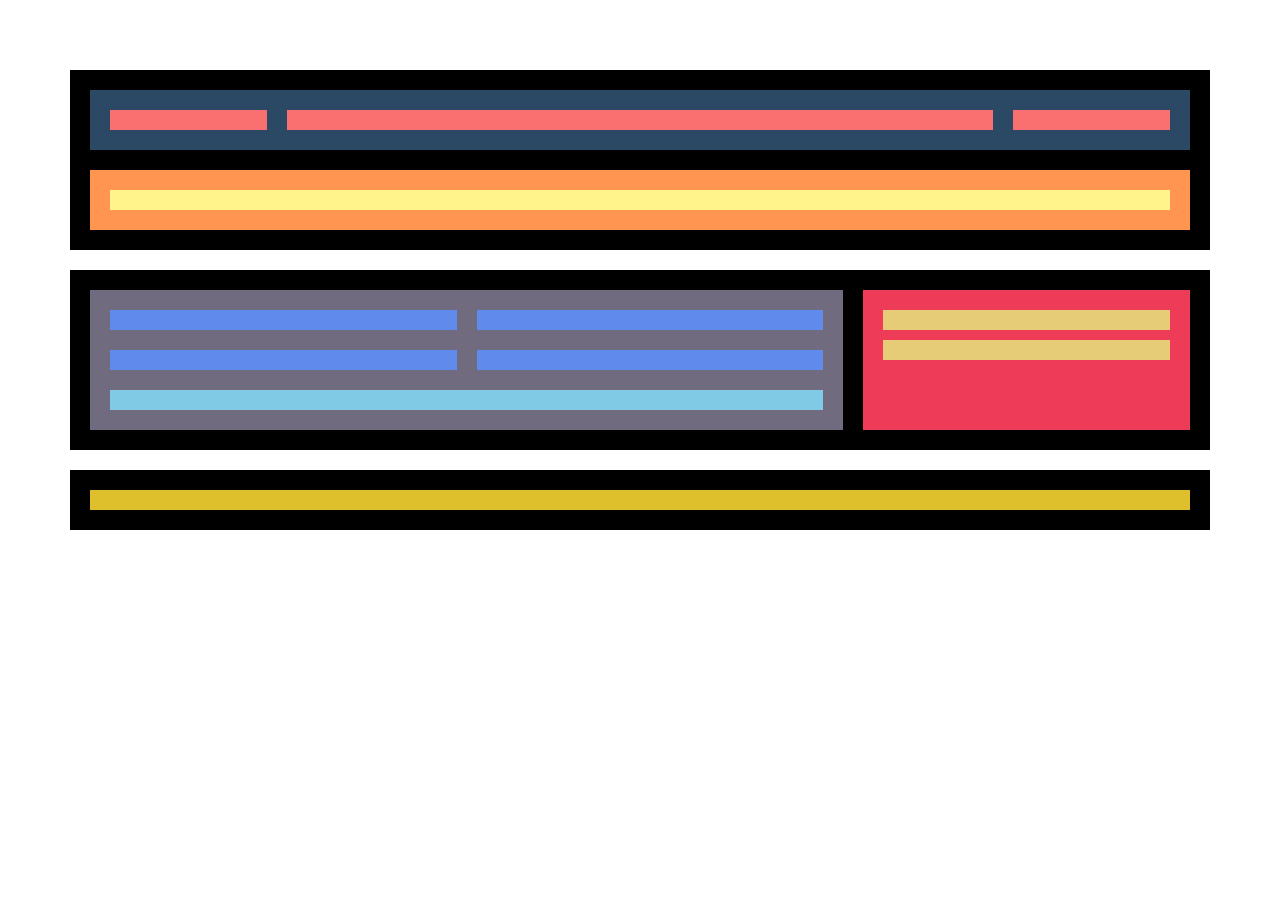
<file: Nivell 1/index.html>
<!DOCTYPE html>
<html lang="es">

<head>
    <meta charset="UTF-8">
    <meta http-equiv="X-UA-Compatible" content="IE=edge">
    <meta name="viewport" content="width=device-width, initial-scale=1.0">
    <title>Nivell 1 maquetacio</title>
    <link rel="stylesheet" href="styles.css">
</head>

<body>
    <div class="padre">
        <!--CAJA PADRE-->

        <header class="header">
            <!--ENCABEZADO-->

            <div class="menu">
                <!--primera caja-->
                <div class="logo"></div>
                <nav class="nav"></nav>
                <div class="social"></div>
            </div>

            <div class="texto-principal">
                <!--segunda caja-->
                <h1></h1>
            </div>
        </header>
        <!--Finencabezado-->


        <section class="section">
            <!--SECCION-->

            <div class="articulos">
                <!--Cajita articulos-->
                <article class="articulo"></article>
                <article class="articulo"></article>
                <article class="articulo"></article>
                <article class="articulo"></article>
                <nav class="navegacion"></nav>
            </div>
            <aside class="aside">
                <!--contenido indirectamente relacionado con el contenido principal-->
                <div class="extra"></div>
                <div class="extra"></div>
            </aside>
        </section>



        <footer class="footer">
            <!--PIE DE WEB-->
            <nav class="pie"></nav>
        </footer>

    </div>
    <!--fin div PADRE-->

</body>

</html>
</file>
<file: Nivell 1/styles.css>
* {
    margin: 10px;
    padding: 10px;
    box-sizing: border-box;
}



.padre {
    display: flex;
    flex-flow: column nowrap;
    max-width:1200px;
}



/*ENCABEZADO*/

.header {
    background: #000;
    display: flex;
    flex-flow: column nowrap;
}

.menu {
    background: #2B4865;
    display: flex;
    flex-flow: row nowrap;
    align-items: center;
}

.logo {
    background: #FA7070;
    flex :1;  
}

.nav {
    background: #FA7070;
    flex :5 ;
}

.social {
    background: #FA7070;
    flex :1; 
}

.texto-principal {
    background: #FF9551;
}

h1 {
    background: #FFF38C;
}



/* SECTION*/

.section {
    background: #000;
    display: flex;
}

.articulos {
    background: #706b7e;
    flex:2 1 auto;
    display: flex;
    flex-flow: row wrap;
}

.articulo {
    background: #608aeb;
    flex: 1 1 40%; /*si en vez de auto ponemos % junto con wrap*/
}


.navegacion {
    background: #80cae5;
    flex: 1 1 100%;  /*si en vez de auto ponemos 100% ocupara todo el espacio de la caja*/
}

.aside {
    background: #ed3b58;
    flex: 1 1 auto;
}

.extra {
    background: #e6cc77;
}

.extra {
    background: #e6cc77;
}


/*FOOTER*/

.footer {
    background: #000;
}

.pie {
    background: rgb(221, 192, 44);
}
</file>
